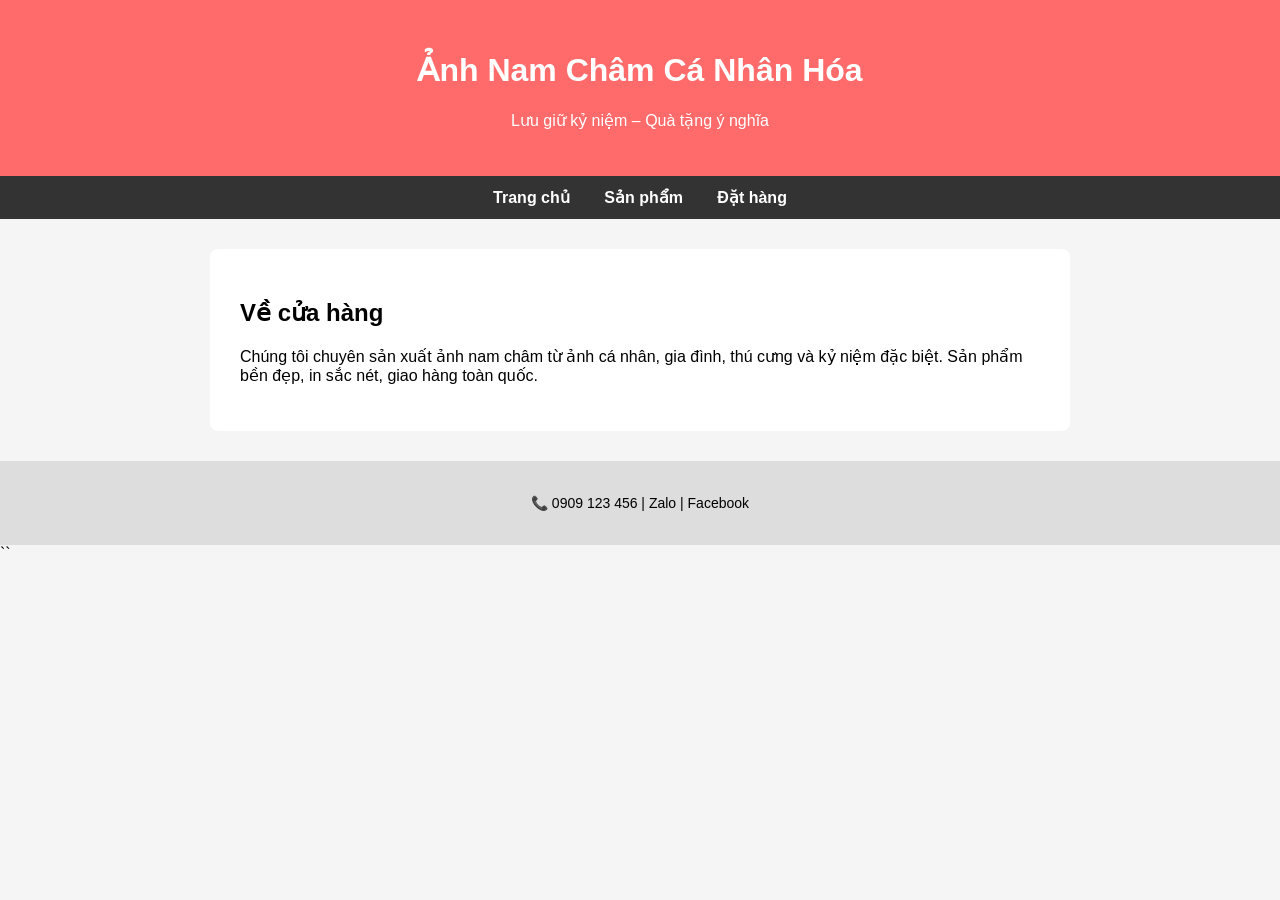
<file: index.html>
<!DOCTYPE html>
<html lang="vi">
<head>
    <meta charset="UTF-8">
    <title>Cửa hàng Ảnh Nam Châm</title>
    <link rel="stylesheet" href="style.css">
</head>
<body>

    <header>
        <h1>Ảnh Nam Châm Cá Nhân Hóa</h1>
        <p>Lưu giữ kỷ niệm – Quà tặng ý nghĩa</p>
    </header>

    <nav>
        <a href="index.html">Trang chủ</a>
        <a href="products.html">Sản phẩm</a>
        <a href="order.html">Đặt hàng</a>
    </nav>

    <section>
        <h2>Về cửa hàng</h2>
        <p>
            Chúng tôi chuyên sản xuất ảnh nam châm từ ảnh cá nhân, gia đình,
            thú cưng và kỷ niệm đặc biệt. Sản phẩm bền đẹp, in sắc nét,
            giao hàng toàn quốc.
        </p>
    </section>

    <footer>
        <p>📞 0909 123 456 | Zalo | Facebook</p>
    </footer>

</body>
</html>
``
</file>
<file: style.css>
/* Toàn bộ website */
body {
    font-family: Arial, sans-serif;
    margin: 0;
    background-color: #f5f5f5;
}

/* Header */
header {
    background-color: #ff6b6b;
    color: white;
    padding: 30px;
    text-align: center;
}

/* Menu */
nav {
    background-color: #333;
    padding: 12px;
    text-align: center;
}

nav a {
    color: white;
    margin: 0 15px;
    text-decoration: none;
    font-weight: bold;
}

nav a:hover {
    text-decoration: underline;
}

/* Nội dung */
section {
    background: white;
    padding: 30px;
    margin: 30px auto;
    max-width: 800px;
    border-radius: 8px;
}

/* Footer */
footer {
    background-color: #ddd;
    text-align: center;
    padding: 20px;
    font-size: 14px;
}
</file>
